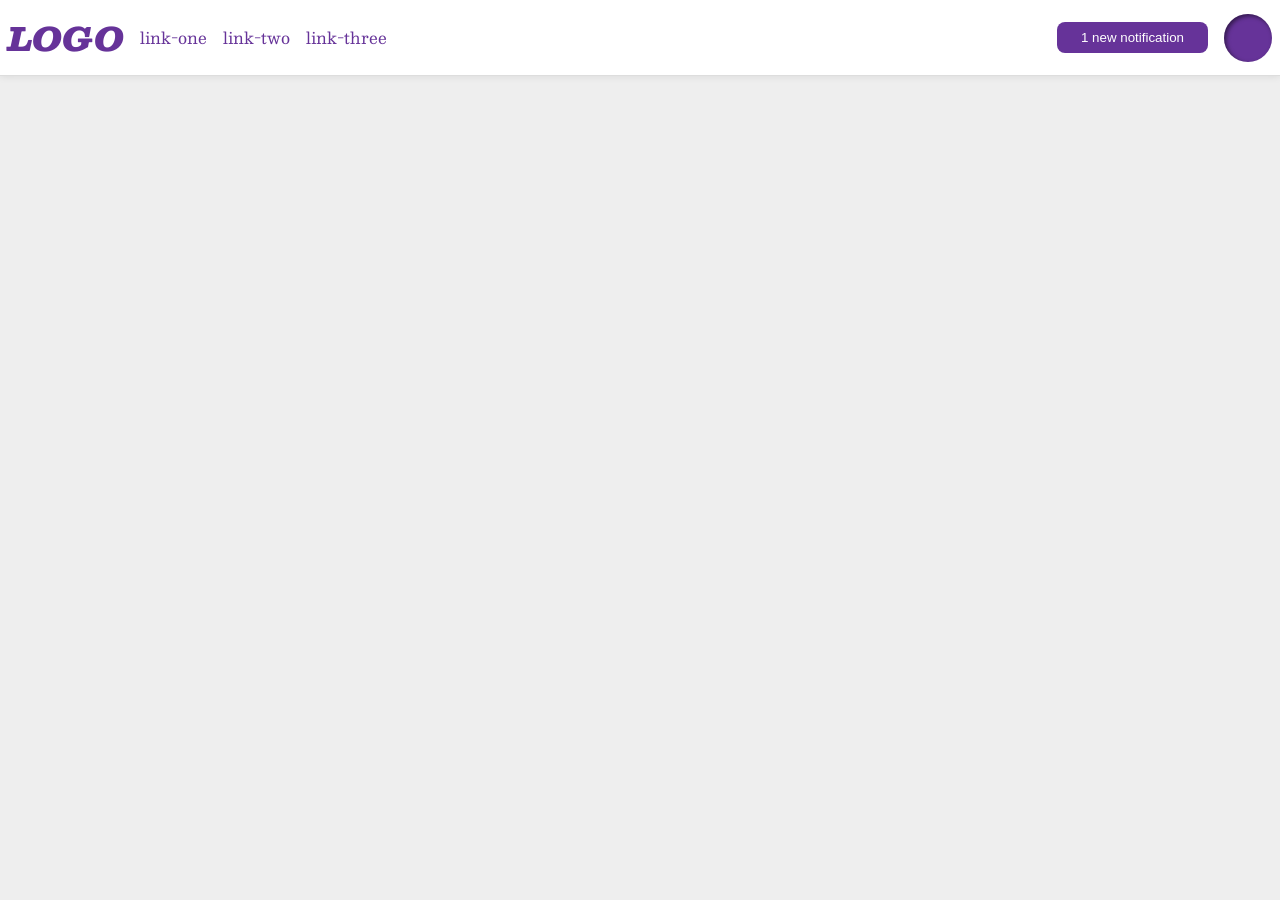
<file: foundations/flex/03-flex-header-2/index.html>
<!DOCTYPE html>
<html lang="en">
  <head>
    <meta charset="UTF-8">
    <meta http-equiv="X-UA-Compatible" content="IE=edge">
    <meta name="viewport" content="width=device-width, initial-scale=1.0">
    <title>Flex Header 2</title>
    <link rel="stylesheet" href="style.css">
  </head>
  <body>
    <div class="header">
      <div class="left">
        <div class="logo">
          LOGO
        </div>
        <ul class="links">
          <li><a href="https://google.com">link-one</a></li>
          <li><a href="https://google.com">link-two</a></li>
          <li><a href="https://google.com">link-three</a></li>
        </ul>
      </div>
      <div class="right">
        <button class="notifications">
          1 new notification
        </button>
        <div class="profile-image"></div>
      </div>
    </div>
  </body>
</html>
</file>
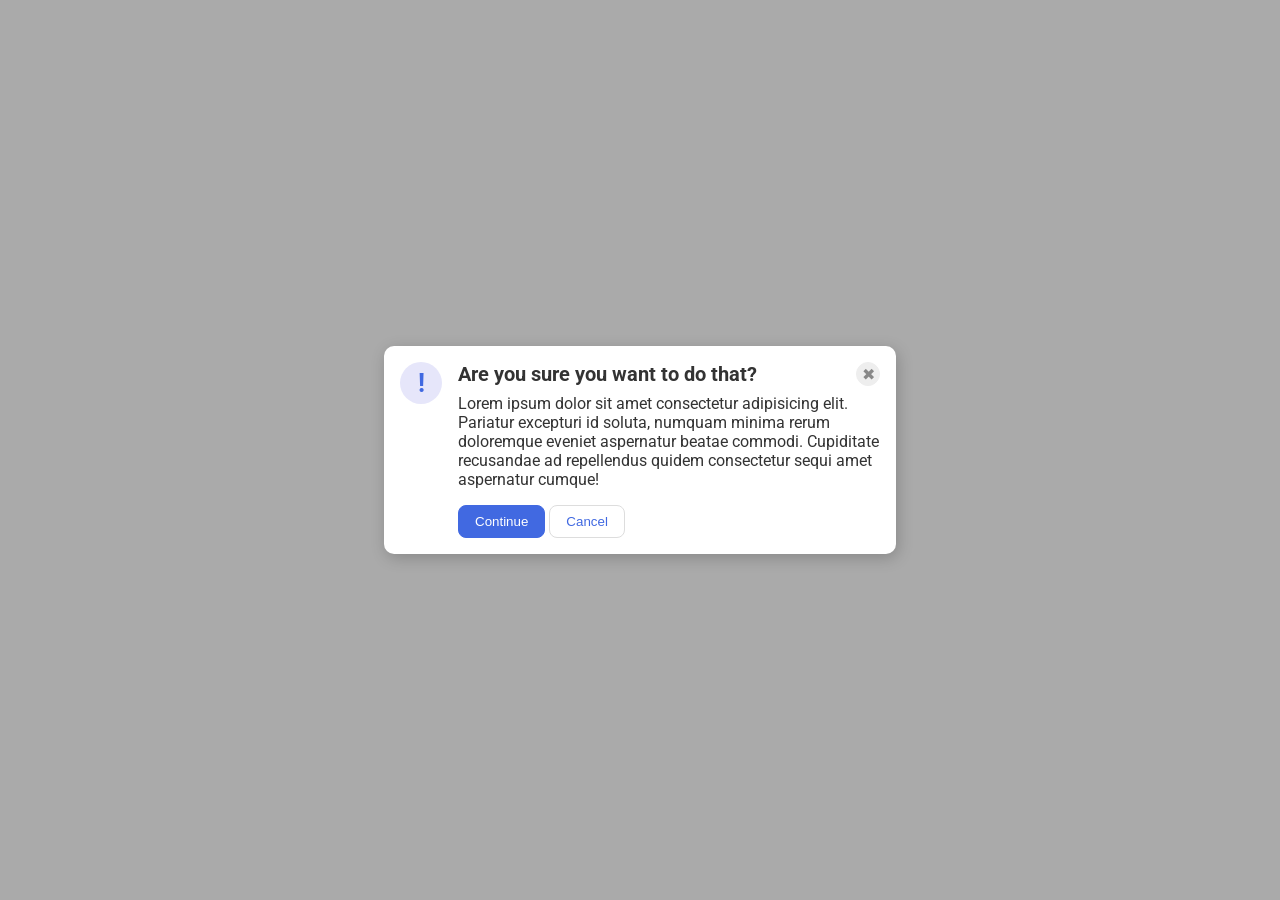
<file: foundations/flex/05-flex-modal/index.html>
<!DOCTYPE html>
<html lang="en">
  <head>
    <meta charset="UTF-8">
    <meta http-equiv="X-UA-Compatible" content="IE=edge">
    <meta name="viewport" content="width=device-width, initial-scale=1.0">
    <link rel="stylesheet" href="style.css">
    <title>Modal</title>
  </head>
  <body>
    <div class="modal">
      <div class="icon">!</div>

      <div class="modal-main">
        <div class="top">
          <div class="header">Are you sure you want to do that?</div>
          <button class="close-button">✖</button>
        </div>

        <div class="text">Lorem ipsum dolor sit amet consectetur adipisicing elit. Pariatur excepturi id soluta, numquam minima rerum doloremque eveniet aspernatur beatae commodi. Cupiditate recusandae ad repellendus quidem consectetur sequi amet aspernatur cumque!</div>

        <div class="buttons">
          <button class="continue">Continue</button>
          <button class="cancel">Cancel</button>
        </div>
      </div>
        
    </div>
  </body>
</html>
</file>
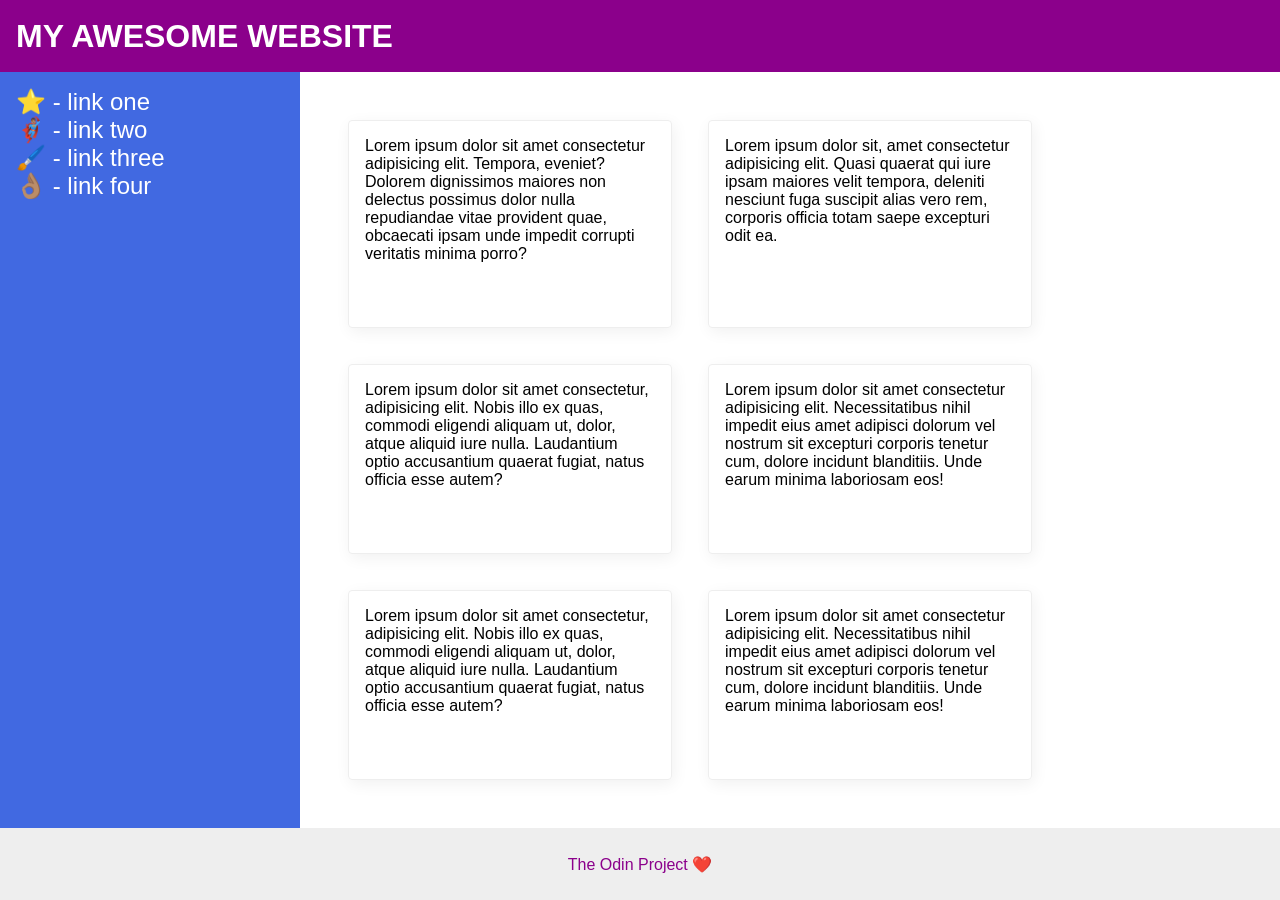
<file: foundations/flex/07-flex-layout-2/index.html>
<!DOCTYPE html>
<html lang="en">
  <head>
    <meta charset="UTF-8">
    <meta http-equiv="X-UA-Compatible" content="IE=edge">
    <meta name="viewport" content="width=device-width, initial-scale=1.0">
    <title>The Holy Grail</title>
    <link rel="stylesheet" href="style.css">
  </head>
  <body>
    <div class="header">
      MY AWESOME WEBSITE
    </div>
    
    <div class="main">
      <div class="sidebar">
        <ul>
          <li><a href="#">⭐ - link one</a></li>
          <li><a href="#">🦸🏽‍♂️ - link two</a></li>
          <li><a href="#">🖌️ - link three</a></li>
          <li><a href="#">👌🏽 - link four</a></li>
        </ul>
      </div>

      <div class="cards">
        <div class="card">Lorem ipsum dolor sit amet consectetur adipisicing elit. Tempora, eveniet? Dolorem dignissimos maiores non delectus possimus dolor nulla repudiandae vitae provident quae, obcaecati ipsam unde impedit corrupti veritatis minima porro?</div>
        <div class="card">Lorem ipsum dolor sit, amet consectetur adipisicing elit. Quasi quaerat qui iure ipsam maiores velit tempora, deleniti nesciunt fuga suscipit alias vero rem, corporis officia totam saepe excepturi odit ea.</div>
        <div class="card">Lorem ipsum dolor sit amet consectetur, adipisicing elit. Nobis illo ex quas, commodi eligendi aliquam ut, dolor, atque aliquid iure nulla. Laudantium optio accusantium quaerat fugiat, natus officia esse autem?</div>
        <div class="card">Lorem ipsum dolor sit amet consectetur adipisicing elit. Necessitatibus nihil impedit eius amet adipisci dolorum vel nostrum sit excepturi corporis tenetur cum, dolore incidunt blanditiis. Unde earum minima laboriosam eos!</div>
        <div class="card">Lorem ipsum dolor sit amet consectetur, adipisicing elit. Nobis illo ex quas, commodi eligendi aliquam ut, dolor, atque aliquid iure nulla. Laudantium optio accusantium quaerat fugiat, natus officia esse autem?</div>
        <div class="card">Lorem ipsum dolor sit amet consectetur adipisicing elit. Necessitatibus nihil impedit eius amet adipisci dolorum vel nostrum sit excepturi corporis tenetur cum, dolore incidunt blanditiis. Unde earum minima laboriosam eos!</div>
      </div>
    </div>

    <div class="footer">
      The Odin Project ❤️
    </div>
  </body>
</html>
</file>
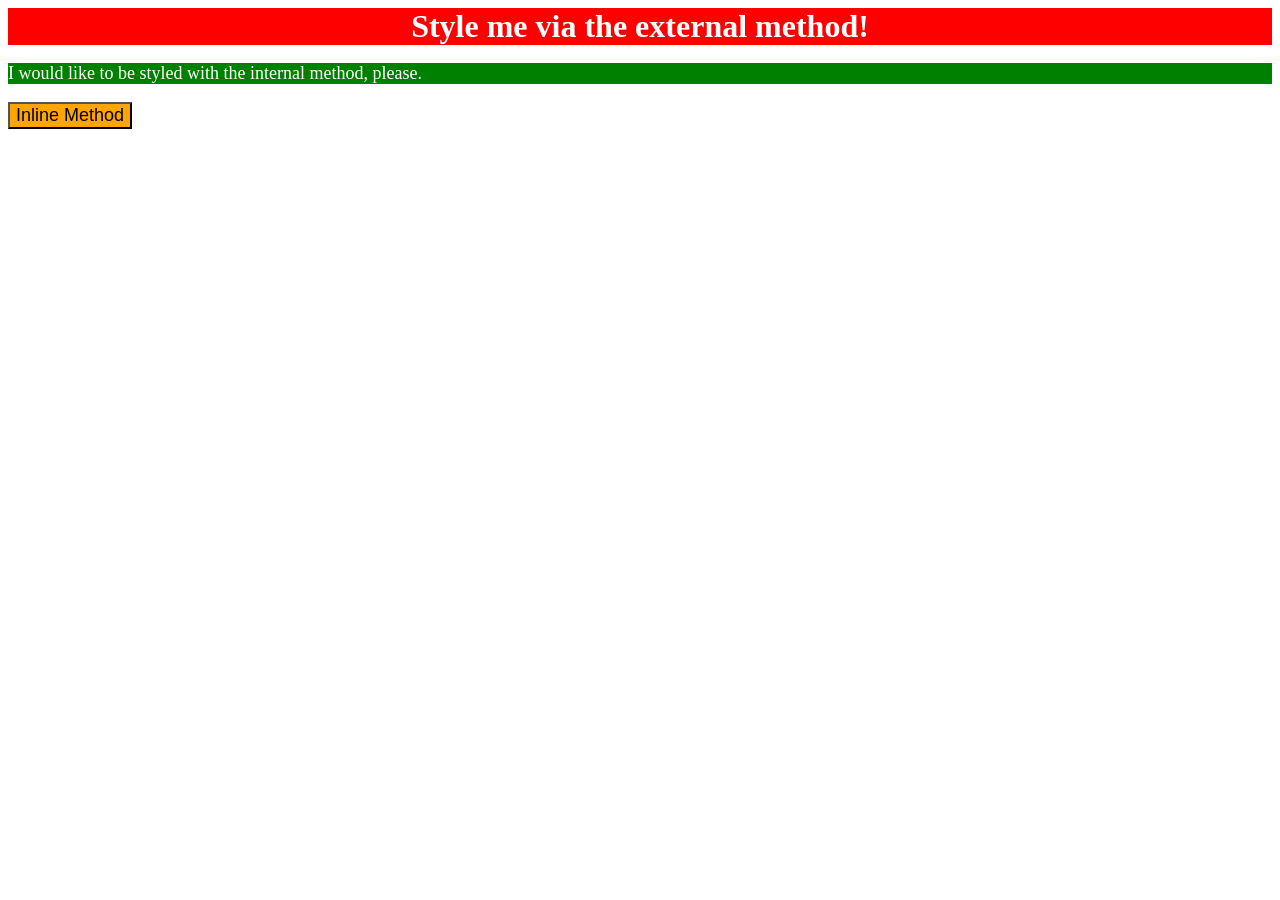
<file: foundations/intro-to-css/01-css-methods/index.html>
<!DOCTYPE html>
<html lang="en">
  <head>
    <meta charset="UTF-8">
    <meta http-equiv="X-UA-Compatible" content="IE=edge">
    <meta name="viewport" content="width=device-width, initial-scale=1.0">
    <link href="style.css" rel="stylesheet">
    <title>Methods for Adding CSS</title>
    <style>
      p {
          background-color: green;
          color: white;
          font-size: 18px;
      }
    </style>
  </head>
  <body>
    <div>Style me via the external method!</div>
    <p>I would like to be styled with the internal method, please.</p>
    <button style="background-color: orange; font-size: 18px;">Inline Method</button>
  </body>
</html>
</file>
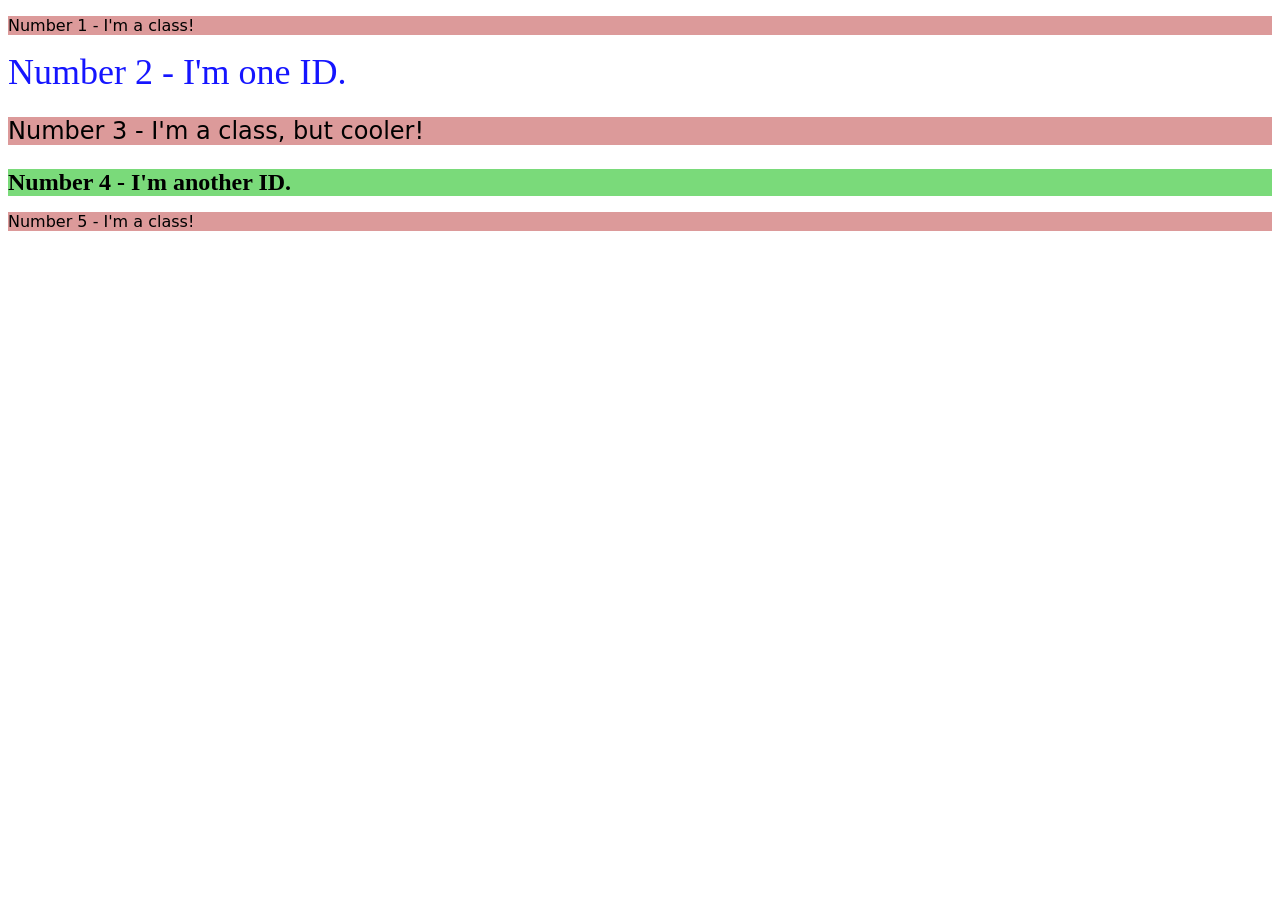
<file: foundations/intro-to-css/02-class-id-selectors/index.html>
<!DOCTYPE html>
<html lang="en">
  <head>
    <meta charset="UTF-8">
    <meta http-equiv="X-UA-Compatible" content="IE=edge">
    <meta name="viewport" content="width=device-width, initial-scale=1.0">
    <title>Class and ID Selectors</title>
    <link rel="stylesheet" href="style.css">
  </head>
  <body>
    <p class="odd-numbered-element">Number 1 - I'm a class!</p>
    <div id="second-element">Number 2 - I'm one ID.</div>
    <p class="odd-numbered-element third-element">Number 3 - I'm a class, but cooler!</p>
    <div id="fourth-element">Number 4 - I'm another ID.</div>
    <p class="odd-numbered-element">Number 5 - I'm a class!</p>
  </body>
</html>
</file>
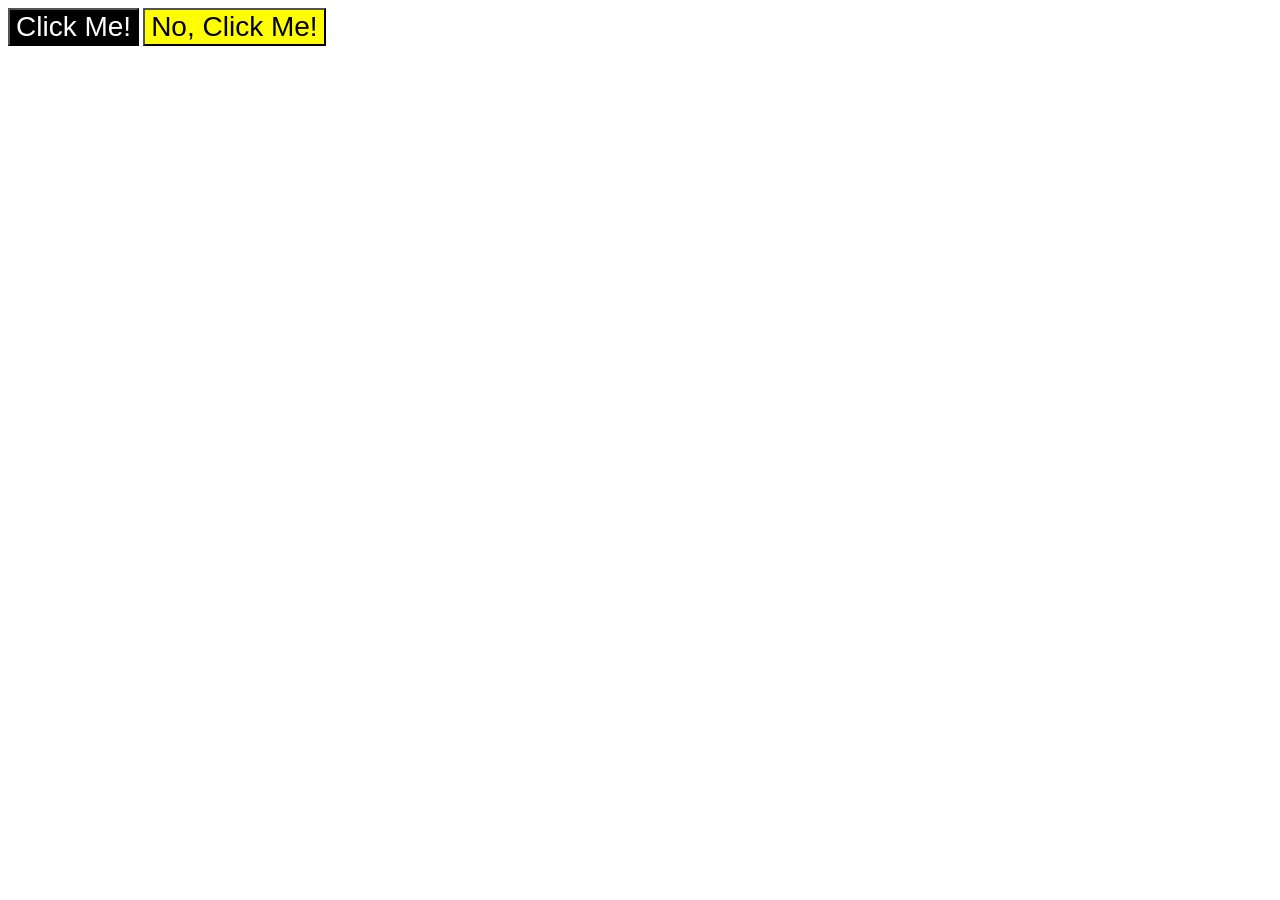
<file: foundations/intro-to-css/03-grouping-selectors/index.html>
<!DOCTYPE html>
<html lang="en">
  <head>
    <meta charset="UTF-8">
    <meta http-equiv="X-UA-Compatible" content="IE=edge">
    <meta name="viewport" content="width=device-width, initial-scale=1.0">
    <title>Grouping Selectors</title>
    <link rel="stylesheet" href="style.css">
  </head>
  <body>
    <button class="first">Click Me!</button>
    <button class="second">No, Click Me!</button>
  </body>
</html>
</file>
<file: foundations/flex/03-flex-header-2/style.css>
/* this is some magical font-importing.  
you'll learn about it later. */
@import url('https://fonts.googleapis.com/css2?family=Besley:ital,wght@0,400;1,900&display=swap');

body {
  margin: 0;
  background: #eee;
  font-family: Besley, serif;
}

.header {
  background: white;
  border-bottom: 1px solid #ddd;
  box-shadow: 0 0 8px rgba(0,0,0,.1);
  display: flex;
  justify-content: space-between;
  align-items: center;
  padding: 8px;
}

.profile-image {
  background: rebeccapurple;
  box-shadow: inset 2px 2px 4px rgba(0,0,0,.5);
  border-radius: 50%;
  width: 48px;
  height: 48px;
}

.logo {
  color: rebeccapurple;
  font-size: 32px;
  font-weight: 900;
  font-style: italic;
}

button {
  border: none;
  border-radius: 8px;
  background: rebeccapurple;
  color: white;
  padding: 8px 24px;
}

a {
  /* this removes the line under our links */
  text-decoration: none;
  color: rebeccapurple;
}

ul {
  list-style-type: none;
}

.right,
.left,
.links {
  display: flex;
  align-items: center;
  gap: 16px;
}

.links {
  padding: 0;
}
</file>
<file: foundations/flex/05-flex-modal/style.css>
@import url('https://fonts.googleapis.com/css2?family=Roboto:wght@400;700&display=swap');

html, body {
  height: 100%;
}

body {
  font-family: Roboto, sans-serif;
  margin: 0;
  background: #aaa;
  color: #333;
  /* I'll give you this one for free lol */
  display: flex;
  align-items: center;
  justify-content: center;
}

.modal {
  background: white;
  width: 480px;
  border-radius: 10px;
  box-shadow: 2px 4px 16px rgba(0,0,0,.2);
  padding: 16px;
  display: flex;
  gap: 16px;
}

.icon {
  color: royalblue;
  font-size: 26px;
  font-weight: 700;
  background: lavender;
  width: 42px;
  height: 42px;
  border-radius: 50%;
  display: flex;
  align-items: center;
  justify-content: center;
  flex-shrink: 0;
}

.close-button {
  background: #eee;
  border-radius: 50%;
  color: #888;
  font-weight: 400;
  font-size: 16px;
  height: 24px;
  width: 24px;
  display: flex;
  align-items: center;
  justify-content: center;
  border: 1px solid #eee;
  padding: 0;
}

button {
  cursor: pointer;
  padding: 8px 16px;
  border-radius: 8px;
}

button.continue {
  background: royalblue;
  border: 1px solid royalblue;
  color: white;
}

button.cancel {
  background: white;
  border: 1px solid #ddd;
  color: royalblue;
}

.header {
  font-size: 20px;
  font-weight: bold;
}

.top {
  display: flex;
  justify-content: space-between;
}

.text {
  margin: 8px 0 16px
}
</file>
<file: foundations/flex/07-flex-layout-2/style.css>
body {
  font-family: -apple-system, BlinkMacSystemFont, 'Segoe UI', Roboto, Oxygen, Ubuntu, Cantarell, 'Open Sans', 'Helvetica Neue', sans-serif;
  margin: 0;
  min-height: 100vh;
  display: flex;
  flex-direction: column;
}

.header {
  height: 72px;
  background: darkmagenta;
  color: white;
  font-size: 32px;
  font-weight: 900;
  padding-left: 16px;
  display: flex;
  align-items: center;
}

.footer {
  height: 72px;
  background: #eee;
  color: darkmagenta;
  display: flex;
  justify-content: center;
  align-items: center;
}

.main {
  flex: 1;
  display: flex;
}

.sidebar {
  width: 300px;
  background: royalblue;
  box-sizing: border-box;
  flex-shrink: 0;
  padding: 16px;
}

.cards {
  display: flex;
  flex-wrap: wrap;
  gap: 36px;
  padding: 48px;
}

.card {
  border: 1px solid #eee;
  box-shadow: 2px 4px 16px rgba(0,0,0,.06);
  border-radius: 4px;
  max-width: 290px;
  padding: 16px;
}

a {
  text-decoration: none;
  color: white;
  font-size: 24px;
}

ul {
  list-style: none;
  padding: 0;
  margin: 0;
}
</file>
<file: foundations/intro-to-css/01-css-methods/style.css>
div {
    background-color: red;
    color: white;
    font-size: 32px;
    font-weight: bold;
    text-align: center;
}
</file>
<file: foundations/intro-to-css/02-class-id-selectors/style.css>
/* Add CSS Styling */
.odd-numbered-element {
    /* a light red/pink background, and a list of fonts containing `Verdana` and `DejaVu Sans` with `sans-serif` as a fallback */
    background-color: rgb(220, 154, 154);
    font-family: Verdana, "DejaVu Sans", sans-serif;
}

.third-element {
    /* in addition to the styles for all odd numbered elements, add a font size of 24px */
    font-size: 24px;
}

#second-element {
    /* blue text and a font size of 36px */
    color: rgba(0, 0, 255, 0.919);
    font-size: 36px;
}

#fourth-element {
    /* a light green background, a font size of 24px, and bold */
    background-color: rgb(122, 218, 122);
    font-size: 24px;
    font-weight: bold;
}
</file>
<file: foundations/intro-to-css/03-grouping-selectors/style.css>
/* Add CSS Styling */
.first,
.second {
    font-size: 28px;
    font-family: Helvetica, "Times New Roman", sans-serif;
}

.first {
    background-color: rgb(0, 0, 0);
    color: #ffffff;
}

.second {
    background-color: yellow;
}
</file>
